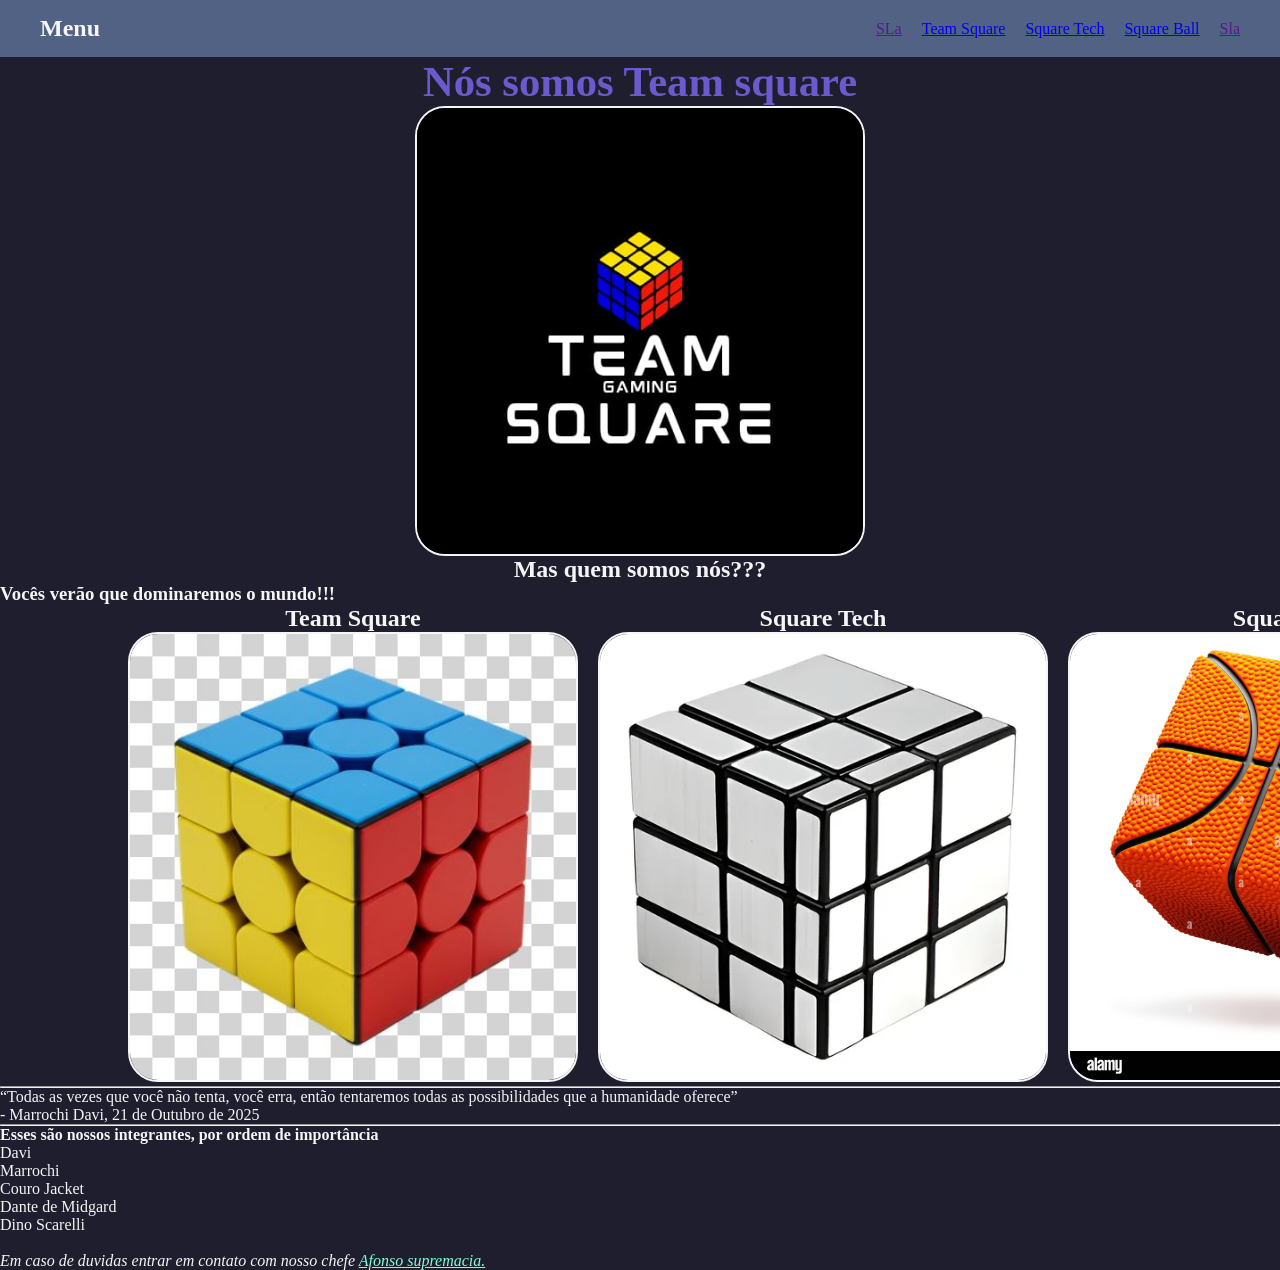
<file: index.html>
<!DOCTYPE html>
<html lang="pt-br">
<head>
    <meta charset="UTF-8">
    <meta name="viewport" content="width=device-width, initial-scale=1.0">
    <title>Team Square</title>
    <link rel="stylesheet" href="css/folha.css">
</head>

<body style="background-color: #1e1e2f; color: whitesmoke;">

    <nav class="menu">
        <div id="div_menu"><h1>Menu</h1></div>
        <ul class="menu2">
            <li><a href="">SLa</a></li>
            <li><a href="team.html">Team Square</a></li>
            <li><a href="tech.html">Square Tech</a></li>
            <li><a href="ball.html">Square Ball</a></li>
            <li><a href="">Sla</a></li>
        </ul>
    </nav>

    <h1 class="title">Nós somos Team square</h1>
    <div style="text-align: center;">
        <img src="img/logo1.jpg" alt="">
    </div>
    <h2 style="text-align: center">Mas quem somos nós???</h2>
    <h3> Vocês verão que dominaremos o mundo!!!</h3>
    <div class="page_H">
        <div class="page_V"> <h2 style="text-align: justify"> <b>Team Square</b> </h2>  <a href="team.html"> <img  src="img/cubo.jpg" alt="" weight="600px" height="600px"> </a> </div> 
        <div class="page_V"> <h2 style="text-align: justify"> <b>Square Tech</b> </h2>  <a href="tech.html"> <img  src="img/cubo tech.webp" alt=""  weight="600px" height="600px"> </a> </div> 
        <div class="page_V"> <h2 style="text-align: justify"> <b>Square Ball</b> </h2>  <a href="ball.html"> <img  src="img/cubo basquete.jpg" alt=""  weight="600px" height="600px"> </a> </div> 
    </div>
    <hr>
    <p> <q>Todas as vezes que você não tenta, você erra, então tentaremos todas as possibilidades que a humanidade oferece</q> <br>
         - Marrochi Davi, 21 de Outubro de 2025
    </p>
    <hr>
    <p> <b>Esses são nossos integrantes, por ordem de importância</b> </p>
    <ol>
        <li>Davi</li>
        <li>Marrochi</li>
        <li>Couro Jacket</li>
        <li>Dante de Midgard</li>
        <li>Dino Scarelli</li>
    </ol>
    <br>
  
    <address>
        Em caso de duvidas entrar em contato com nosso chefe <a href="mailto:afonsomischiatti@gmail.com" style="color: aquamarine;">Afonso supremacia.</a>
    </address>

</body>
</html>
</file>
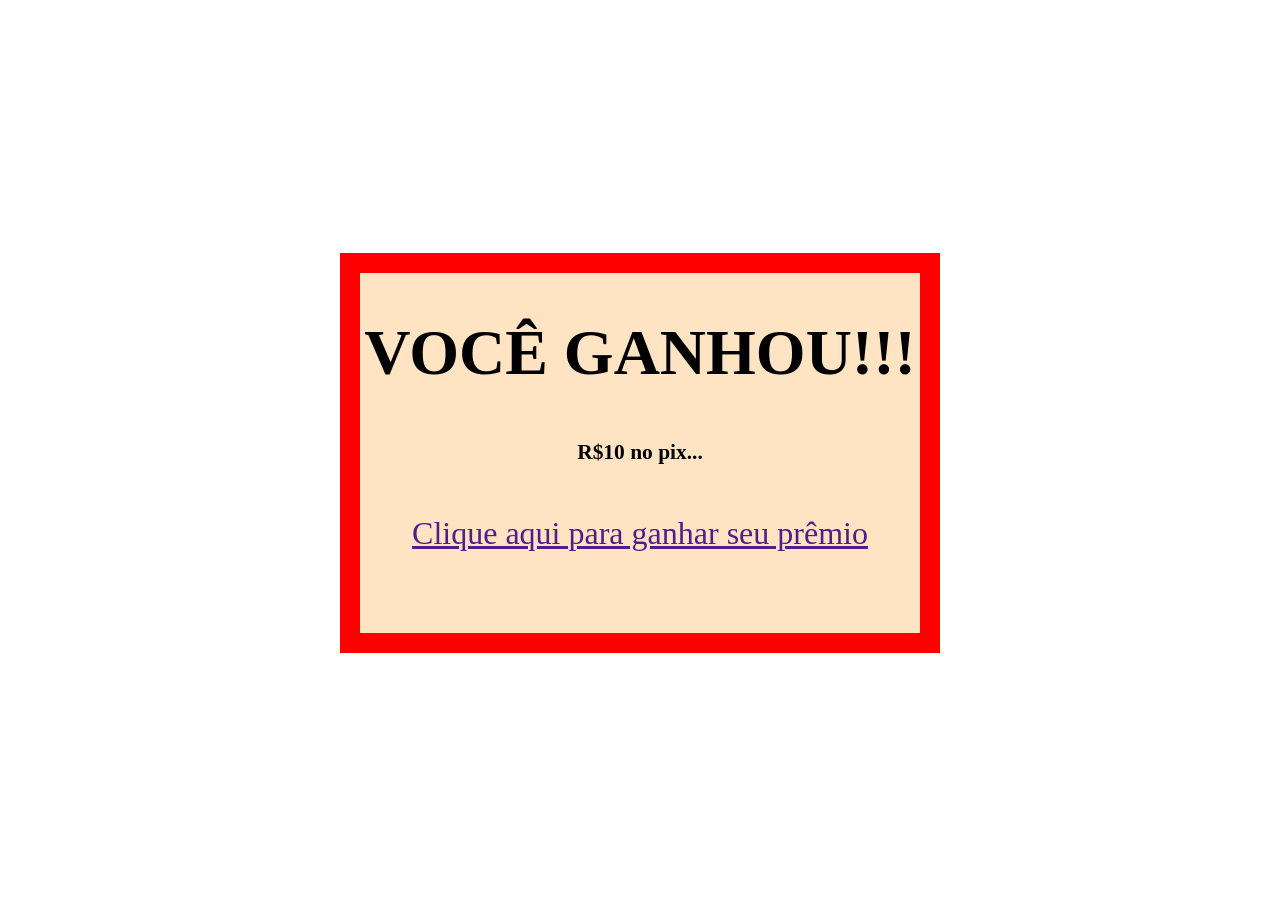
<file: add.html>
<!DOCTYPE html>
<html lang="pt-br">
<head>
    <meta charset="UTF-8">
    <meta name="viewport" content="width=device-width, initial-scale=1.0">
    <title>anuncio</title>
    <link rel="stylesheet" href="/css/folha2.css">
</head>
<body>
    <div id="add">
        <div id="mensage">
            <h1>VOCÊ GANHOU!!!</h1>
            <h6>R$10 no pix...</h6>
            <a href=""><p>Clique aqui para ganhar seu prêmio</p></a>
        </div>
    </div>
</body>
</html>
</file>
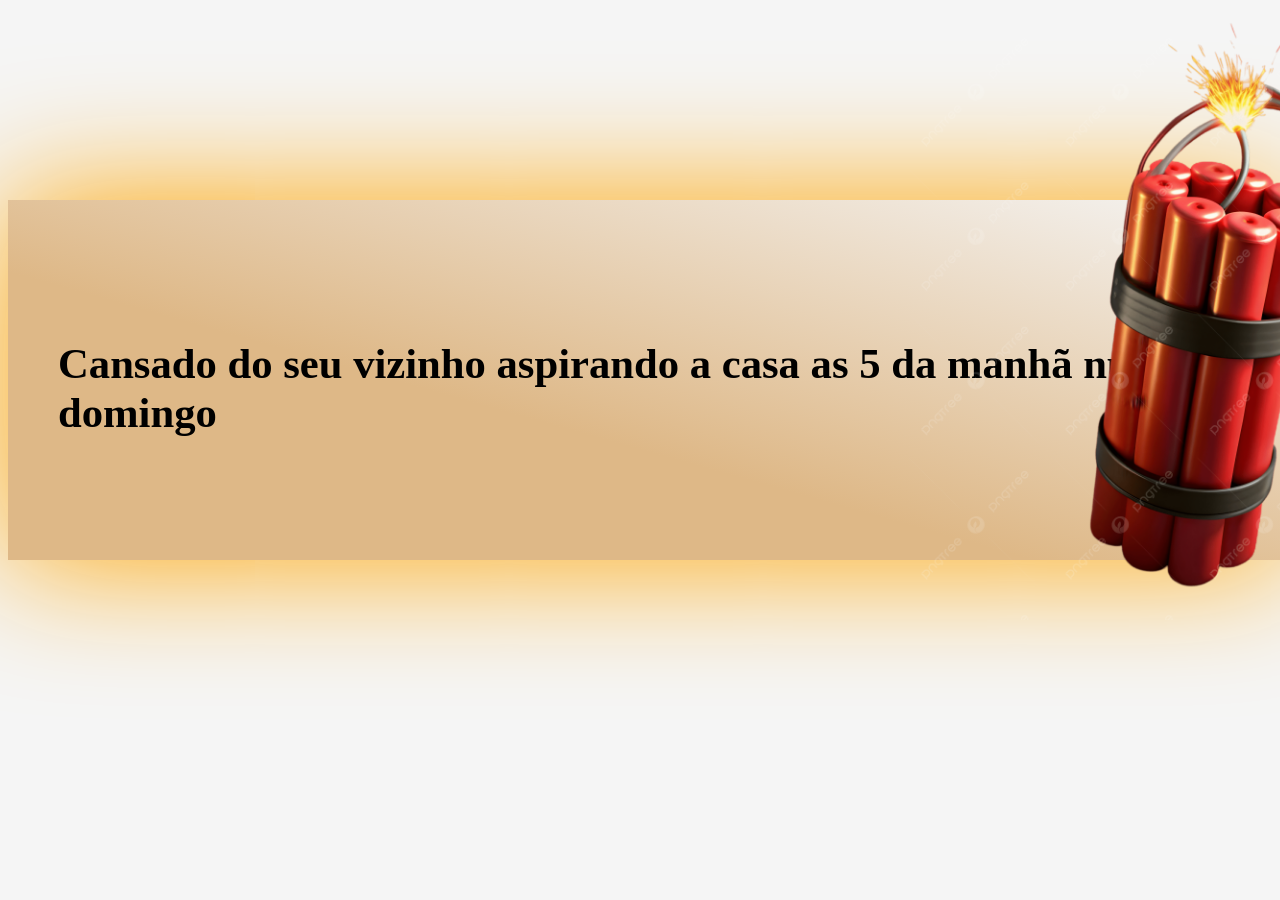
<file: add2.html>
<!DOCTYPE html>
<html lang="pt-br">
<head>
    <meta charset="UTF-8">
    <meta name="viewport" content="width=device-width, initial-scale=1.0">
    <title>anuncio</title>
    <link rel="stylesheet" href="/css/folha2.css">
</head>
<body style="background-color: whitesmoke;">
    <div id="title1">
        <div>
            <h1 class="fold">Cansado do seu vizinho aspirando a casa as 5 da manhã num domingo</h1>
        </div>
        <img src="/img/tnt.png" alt="" id="img">
    </div>

</body>
</html>
</file>
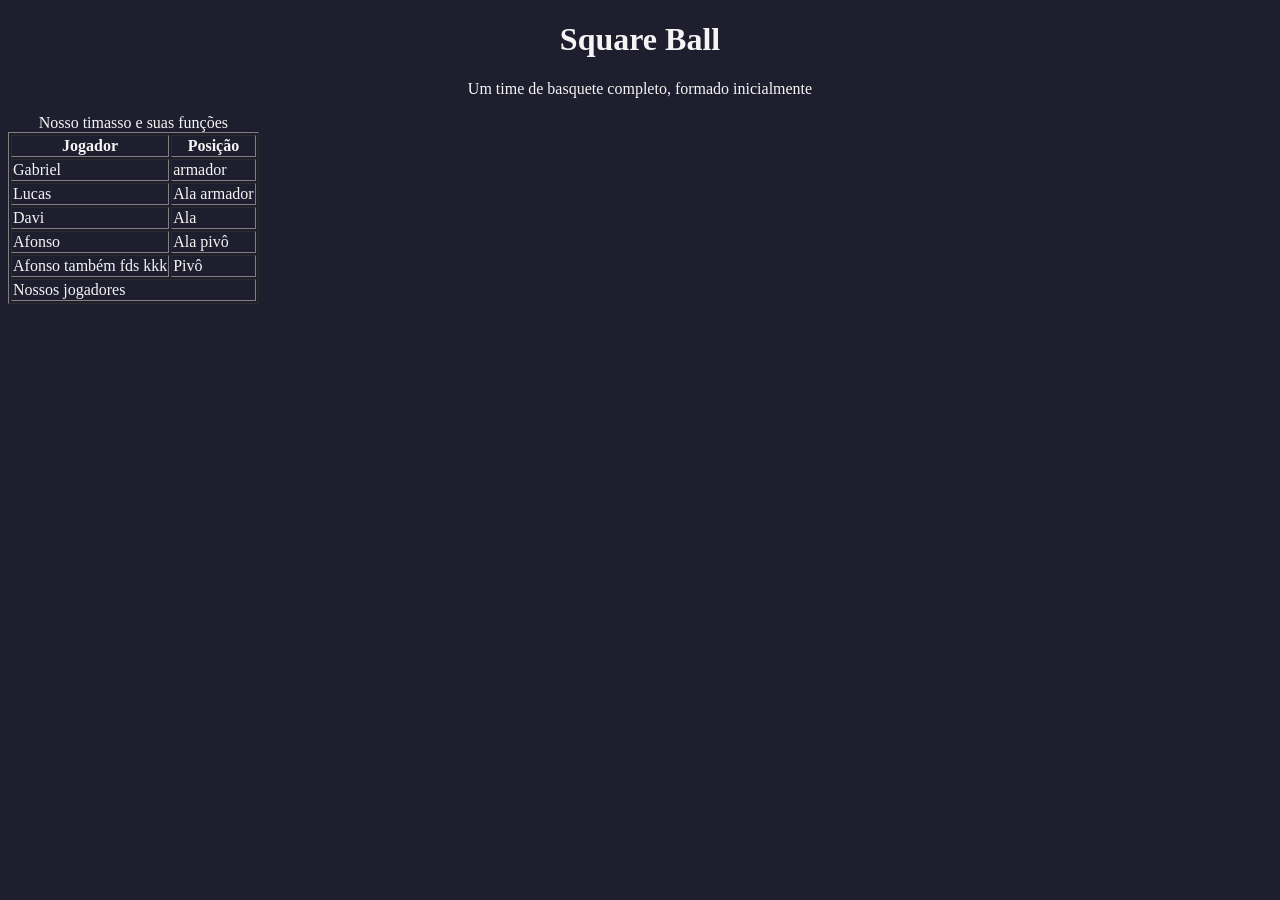
<file: ball.html>
<!DOCTYPE html>
<html lang="pt-br">
<head>
    <meta charset="UTF-8">
    <meta name="viewport" content="width=device-width, initial-scale=1.0">
    <title>Square Ball</title>
</head>

<body style="background-color: #1e1e2f; color: whitesmoke;">
    
    <h1 style="text-align: center"><b>Square Ball</b></h1>
    <p style="text-align: center;">
        Um time de basquete completo, formado inicialmente
    </p>
    <table border="1">
        <caption>Nosso timasso e suas funções</caption>
        <thead>
            <tr>
            <th>Jogador</th><th>Posição</th>
            </tr>
        </thead>
        <tbody>
            <tr>
                <td>Gabriel</td><td>armador</td>
            </tr>
            <tr>
                <td>Lucas</td><td>Ala armador</td>
            </tr>
            <tr>
                <td>Davi</td><td>Ala</td>
            </tr>
            <tr>
                <td>Afonso</td><td>Ala pivô</td>
            </tr>
            <tr>
                <td>Afonso também fds kkk</td><td>Pivô</td>
            </tr>
        </tbody>
        <tfoot>
            <tr>
                <td colspan="2" >Nossos jogadores</td>
            </tr>
        </tfoot>
    </table>

</body>
</html>
</file>
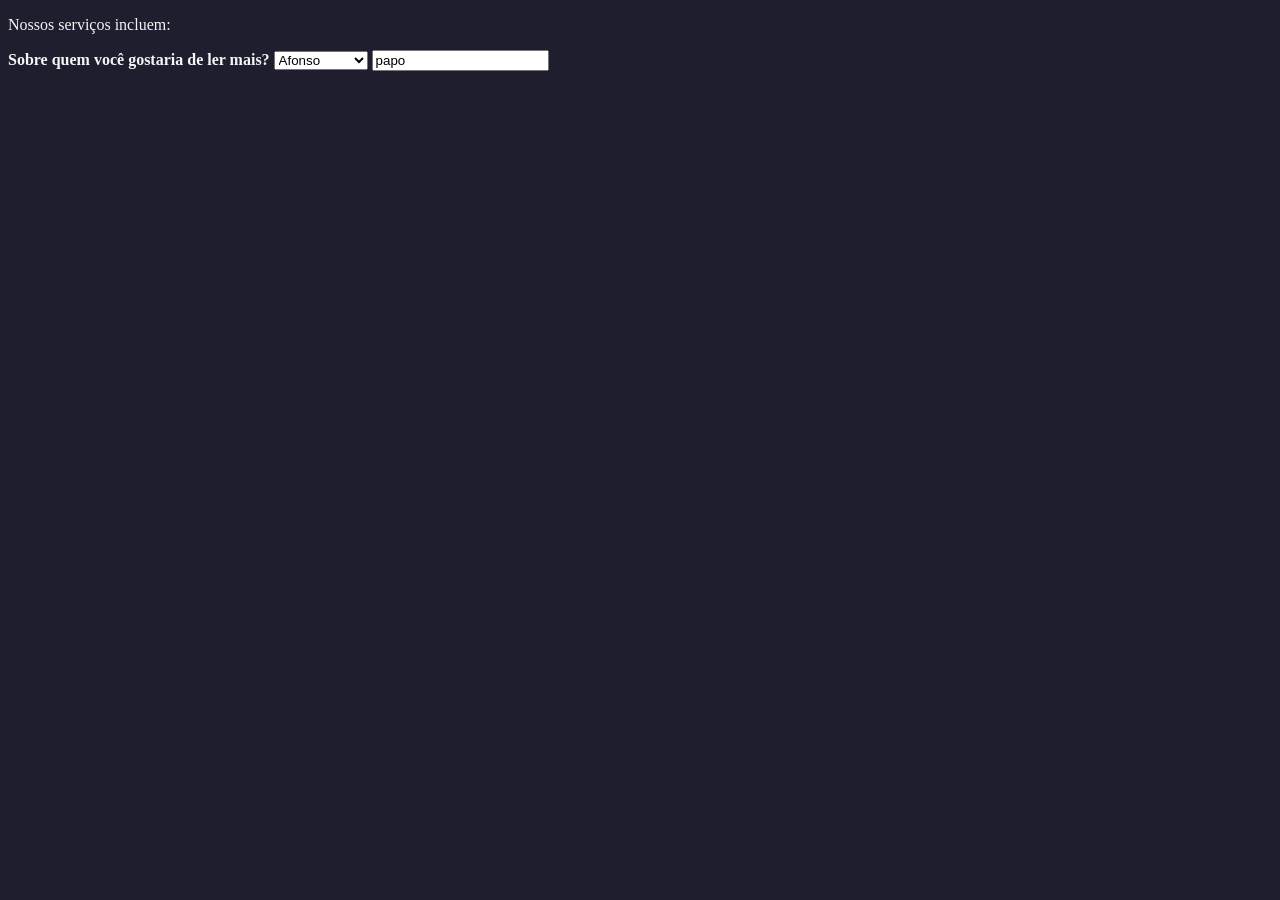
<file: tech.html>
<!DOCTYPE html>
<html lang="pt-br">
<head>
    <meta charset="UTF-8">
    <meta name="viewport" content="width=device-width, initial-scale=1.0">
    <title>Team Square 2</title>
</head>

<body style="background-color: #1e1e2f; color: whitesmoke;">

<p> Nossos serviços incluem:</p>

<div>

</div>
<label for="integrantes"><b>Sobre quem você gostaria de ler mais?</b></label>
<select name="" id="integrantes">
    <optgroup label="Importantes">
        <option value="afonso">Afonso</option>
    </optgroup>
    <optgroup label="Não importantes">
        <option value="davi">Davi</option>
        <option value="anderson">Anderson</option>
        <option value="sergio">Sérgio</option>
        <option value="lucas">Lucas</option>
    </optgroup>
</select>

<input type="text" value="papo">
    

</body>

</html>
</file>
<file: css/folha.css>
/* auxiliar square */
*{
    box-sizing: border-box;
    margin: 0;
    padding: 0;
}

.title {
    text-align: center;
    font-size: 32pt;
    color: slateblue;
}

img {
    width: 450px;
    height: 450px;
    margin: 0px auto;
    background-color: black;
    border: 2px solid whitesmoke;
    border-radius: 30px;
}

body {
    background-color: #1e1e2f;
    background-image: url(https://images.unsplash.com/photo-1598192467089-9a3954378b9f?fm=jpg&q=60&w=3000&auto=format&fit=crop&ixlib=rb-4.1.0&ixid=M3wxMjA3fDB8MHxwaG90by1wYWdlfHx8fGVufDB8fHx8fA%3D%3D);
    background-repeat: no-repeat;
    background-size: cover;
    background-attachment: fixed;
  
}

div {
    display: flex;
    margin: 0 auto;
}

.page_H{
    display: flex;
    flex-direction: row;
    gap: 20px;
    text-align: center;
    width: 80%;
}

.page_V{
    display: flex;
    flex-direction: column;
    align-items: center;
    text-align: center
}

.menu{
    background-color: rgb(81, 98, 133);
    display: flex;
    justify-content: space-between;
    align-items: center;
    padding: 15px 40px;
    box-shadow: 100pt solid yellow;
}

#div_menu{
    margin: 0;
}
#div_menu h1{
    text-align: left;
}


.menu2{
    list-style: none;
    display: flex;
    gap: 20px;
}
</file>
<file: css/folha2.css>
#add{
    background-color: bisque;
    height: 360px;
    width: 560px;
    display: block;
    margin: 20% auto;
    border: 20px solid red;

}

#mensage{
    text-align: center;
    font-size: 24pt;
    top: -20px;
}

/* add real */

#title1{
    display: block;
    margin: 0;
    height: 360px;
    width: 100%;
    background-image:linear-gradient(to bottom left,transparent, burlywood 60%);
    background-size: 100% 360px;
    background-repeat: no-repeat;
    position: absolute;
    top: 200px;
    background-position: right 0;
    box-shadow: 0 0 100pt orange;
}

#img{
    display: block;
    margin: 0;
    height: 600px;
    background-size: 100% 360px;
    background-repeat: no-repeat;
    position: relative;
    left: 70%;
    bottom: 50%;
    
}

.fold{
    font-size: 32pt;
    position: absolute;
    top: 110px;
    left: 50px;

}
</file>
